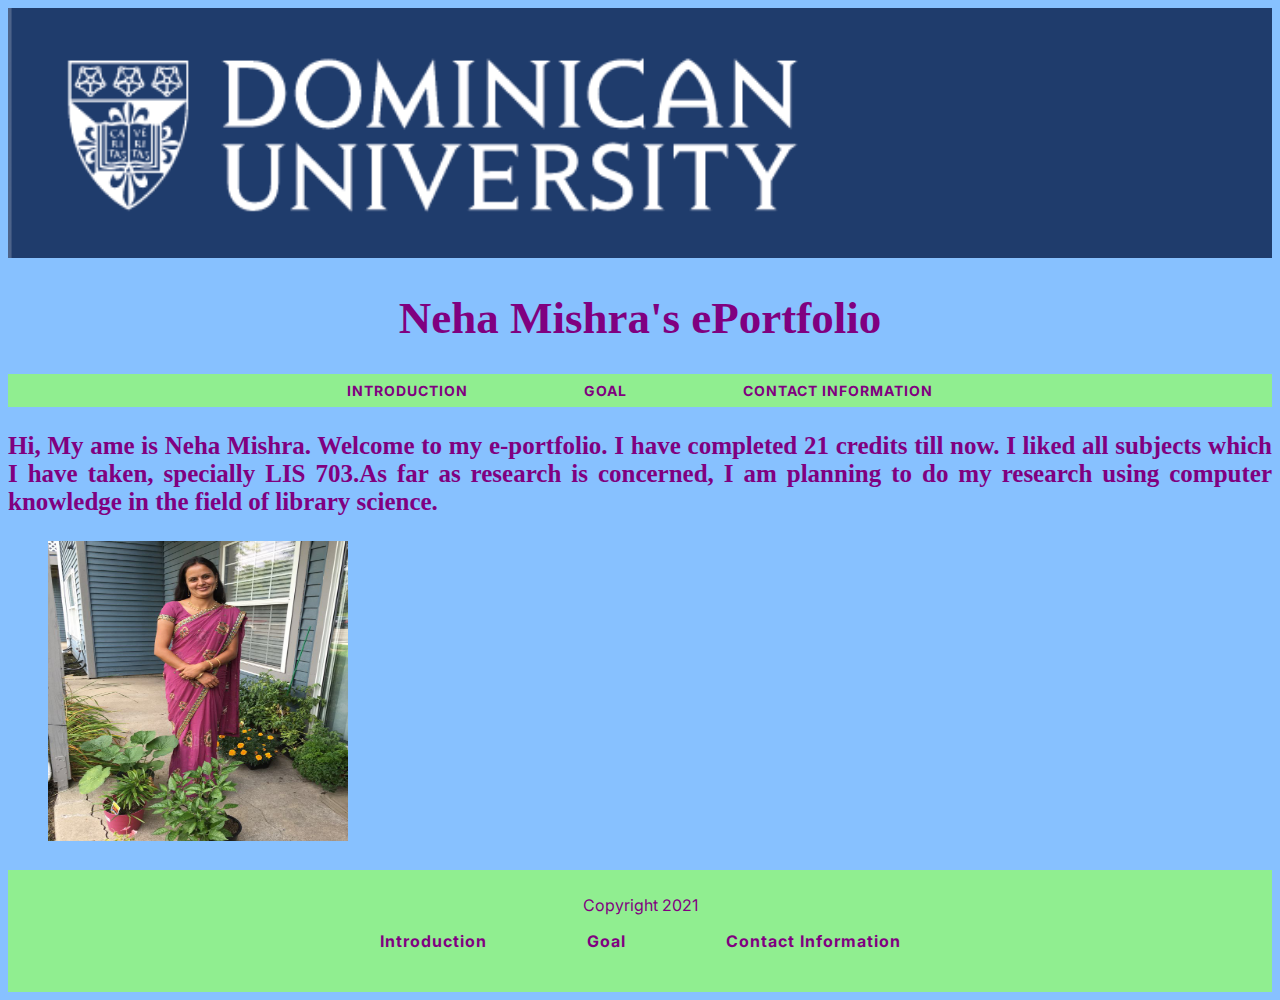
<file: index.html>
<!DOCTYPE html>
<html lang="en-US">
      <head>
        <title> Neha Mishra's ePortfolio </title>
          <meta name="viewport" content="width=device-width, initial-scale=1">
          <link rel="preconnect" href="https://fonts.googleapis.com">
         <link rel="preconnect" href="https://fonts.gstatic.com" crossorigin>
         <link href="https://fonts.googleapis.com/css2?family=Inter&display=swap" rel="stylesheet">


      </head>
      <main>
        <body>


          <header>
            <link rel="stylesheet" href="style.css">
              <img alt="picture of Dominican
              University logo" src= "logo.png"/>
              <h1> Neha Mishra's ePortfolio </h1>
            <nav>
                  <ul>
                      <li> <a href= "introduction.html"> Introduction</a> </li>
                      <li> <a href=" goal.html"> Goal </a></li>
                      <li> <a href="contact.html">Contact Information</a> </li>
                  </ul>

            </nav>
          </header>
          <article>

            <p>

                Hi, My ame is Neha Mishra. Welcome to my e-portfolio. I have completed 21 credits till now.
              I liked all subjects which I have taken, specially LIS 703.As far as research is concerned,
              I am planning to do  my research using computer knowledge in the field of library science.


              <figure>
                <img alt="image of Neha" src= "neha.jpg" />
              </figure>
            </p>



          </article>
        </main>
         <footer id="page-footer"> Copyright 2021
           <nav>
                 <ul>
                     <li> <a href= "introduction.html"> Introduction</a> </li>
                     <li> <a href=" goal.html"> Goal </a></li>
                     <li> <a href="contact.html">Contact Information</a> </li>

                 </ul>

           </nav>


         </footer>
        </body>
      </main>


  </html>
</file>
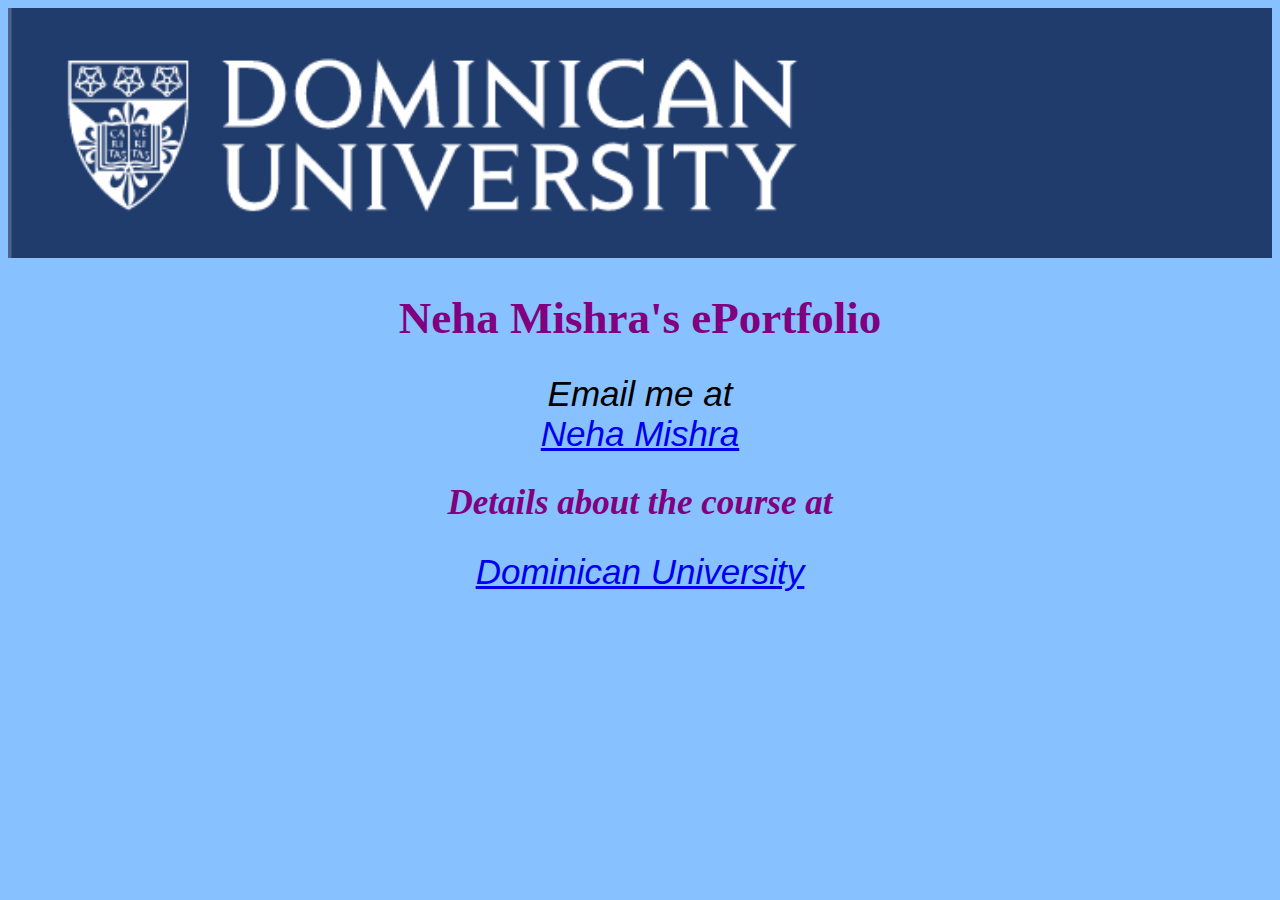
<file: contact.html>
<!DOCTYPE html>
<html lang="en-US">
      <head>

        <title> Neha Mishra's ePortfolio </title>
        <meta name="viewport" content="width=device-width, initial-scale=1">
      </head>
        <body>
          <header>
            <link rel="stylesheet" href="style.css">
              <img  alt="image of Dominica Uiversity logo" src= "logo.png"/>
            <h1> Neha Mishra's ePortfolio </h1>
          </header>
          <main>

          <article>

              <address>Email me at<br> <a href="mailto:jhaneha@hotmail.com">Neha Mishra </a><br>
              <h2>Details about the course at</h2>
              <a  href ="https://degrees.dom.edu/brand/?&utm_source=google&utm_medium=cpc&utm_term=mlis+dominican+university&utm_content=Brand+-+All+Devices&utm_campaign=DOM_G01001_+Brand_Graduate_Illinois&gclid=CjwKCAiAheacBhB8EiwAItVO27lBUOzqukYM5RLExiFltDEub8OQSrn-FXS-ZJim_2HSCaASLMHQJBoCwH0QAvD_BwE&gclsrc=aw.ds"> Dominican University</a>
            </article>

            </address>
             <p>

        </body>
      </main>
  </html>
</file>
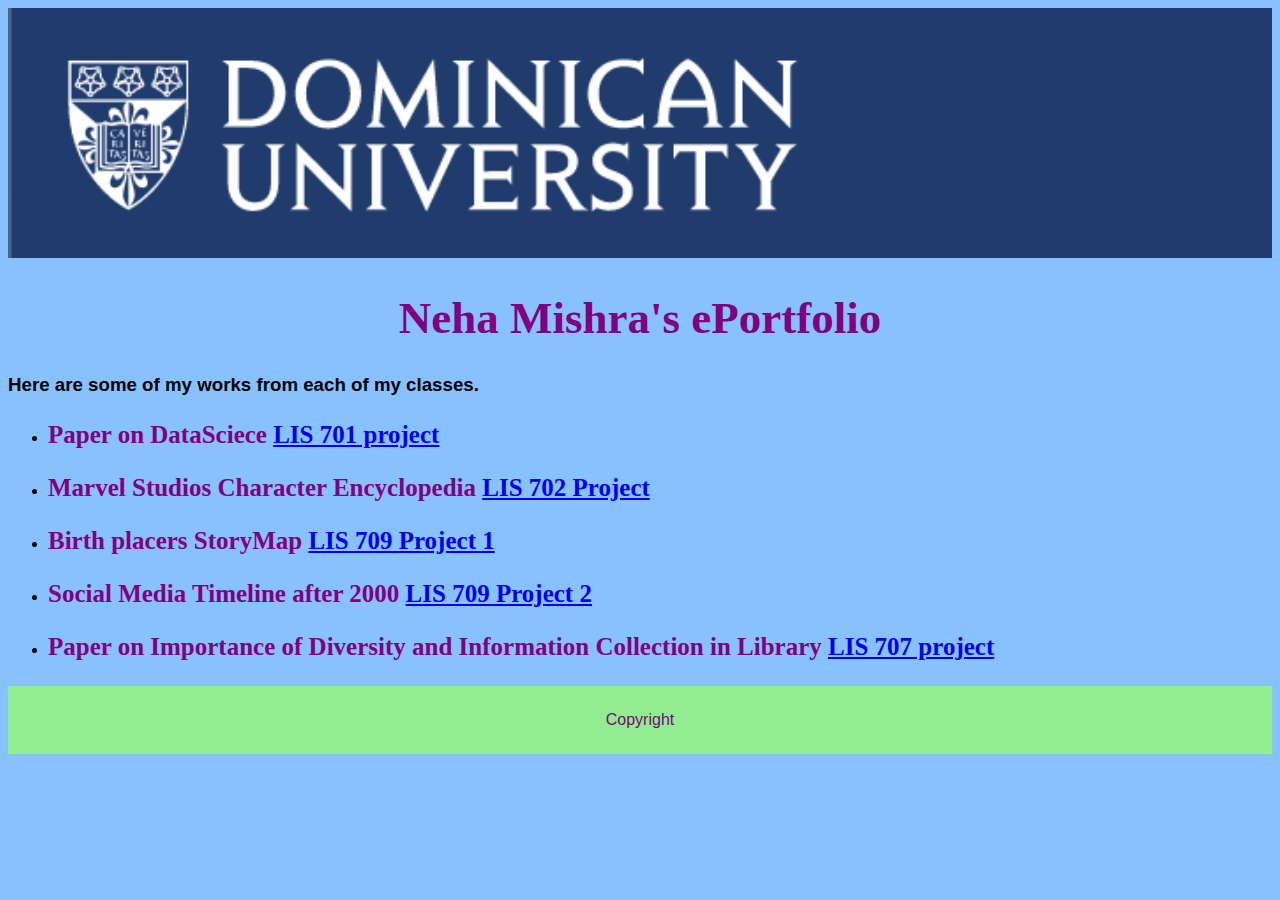
<file: Goal.html>
<!DOCTYPE html>
<html lang="en-US">

      <head>
        <title> Neha Mishra's ePortfolio </title>
          <meta name="viewport" content="width=device-width, initial-scale=1">

      </head>
        <body>
          <header>
            <link rel="stylesheet" href="style.css">
              <img alt= "image of Dominnica University logo" src="logo.png"/>
            <h1> Neha Mishra's ePortfolio </h1>

          </header>
          <main>
          <article>

                <p> <h3>Here are some of my works from each of my classes.</p></h3>
            <ul>
              <li> <p> Paper on DataSciece  <a href="DataScience.docx">LIS 701 project </p></a></li>

              <li>   <p>Marvel Studios Character Encyclopedia <a href="https://www.slideshare.net/NehaMishra318/marvel-studios-character-encyclopedia-240116088"> LIS 702 Project </p></a></li>


              <li> <p> Birth placers StoryMap <a href="https://uploads.knightlab.com/storymapjs/5e50bf67777bd6b07611a0df854a4848/aarna-a-story/index.html"> LIS 709 Project 1 </p>  </a> </li>

             <li> <p> Social Media Timeline after 2000 <a href="https://cdn.knightlab.com/libs/timeline3/latest/embed/index.html?source=1AKww7wwT6XQ-xHSRx7GQEXzDmIbvRhcupAwcEXAYEhg&font=Default&lang=en&initial_zoom=2&height=650">LIS 709 Project 2</p></a>
             </li>
              <li> <p> Paper on Importance of Diversity and Information Collection in Library <a href="PaperLIS707.docx"> LIS 707 project </p> </a> </li>
           </ul>
          </article>
          <footer> Copyright </footer>
        </body>
      </main>
  </html>
</file>
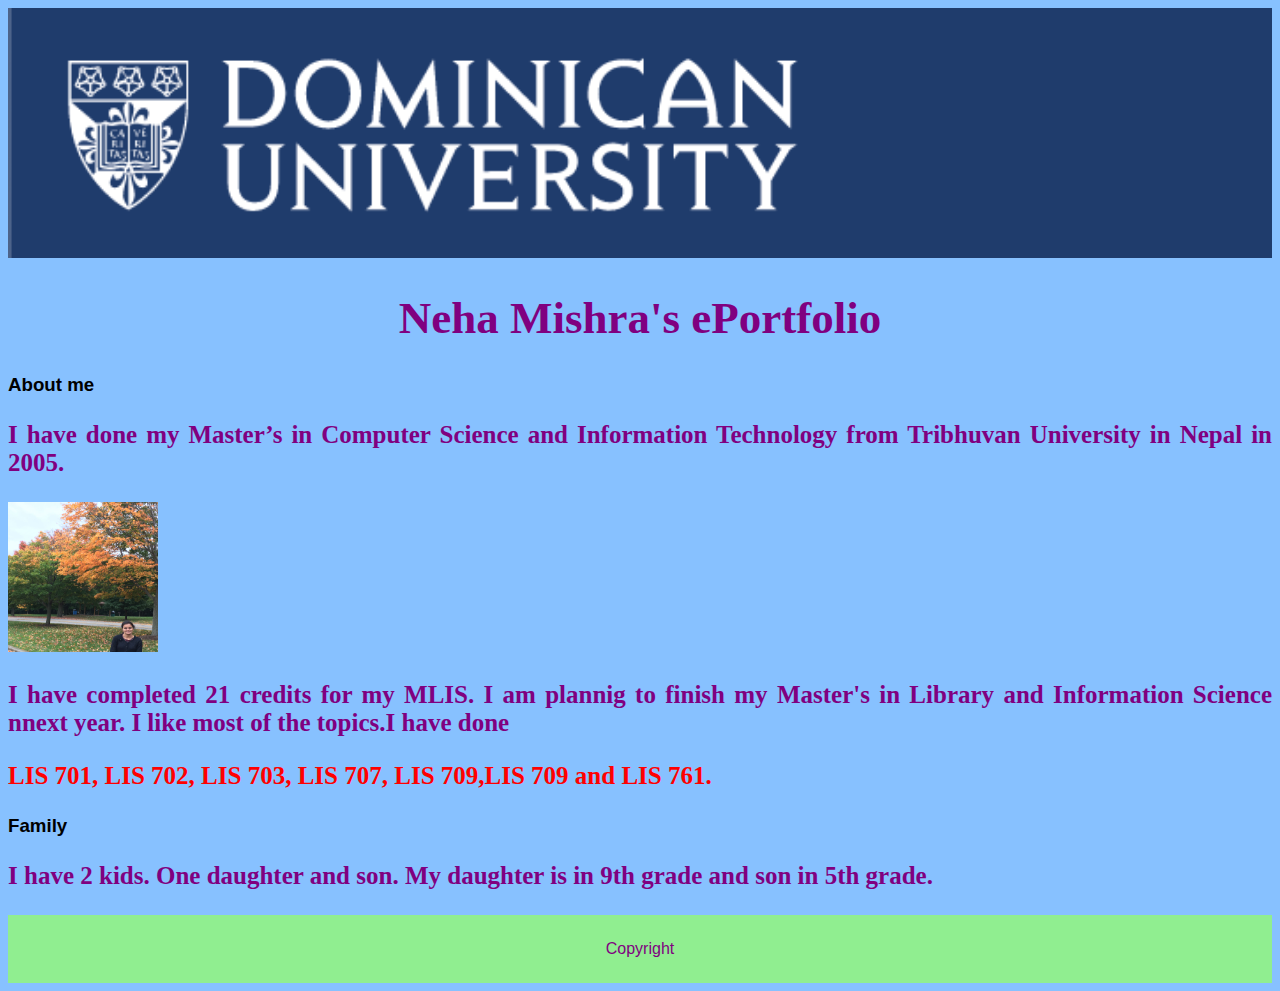
<file: introduction.html>
<!DOCTYPE html>
<html lang="en-US">
      <head>
        <title> Neha Mishra's ePortfolio </title>
          <meta name="viewport" content="width=device-width, initial-scale=1">
      </head>
        <body>
          <header>
            <link rel="stylesheet" href="style.css">
              <img alt="image of Dominican University logo" src= "logo.png"/>
             <h1> Neha Mishra's ePortfolio </h1>
          </header>
        <main>
          <article>
            <h3> About me </h3>
            <p>    I have done my Master’s in Computer Science and Information Technology from Tribhuvan University in Nepal in 2005.
            </p>
            <img alt="image of Neha" src="neha2.jpg"/>
            <p>
              I have completed 21 credits for my MLIS.
              I am plannig to finish my Master's in Library and Information Science nnext year. I like most of the topics.I have done
            </p>
            <p id="courses">
              LIS 701, LIS 702, LIS 703, LIS 707, LIS 709,LIS 709 and LIS 761.
            </p>
            <h3>Family </h3>
            <p> I have 2 kids. One daughter and son. My daughter is in 9th grade and son in 5th grade.
            </p>
                          </article>
                        </body>

                      </main>

                  </html>
        </main>
        <footer> Copyright </footer>
    </body>
</html>
</file>
<file: style.css>
h1{
   font-size: 45px;
    text-align: center;
    color:purple;
    font-family: cursive;
    font-weight: bold;
  }
article h2{
  color:purple;
  font-family: cursive;
  font-size: 35px;
  text-align: left;
  font-weight: bolder;
}
body{
  background-color: #87C1FF;
    font-family: 'Inter', sans-serif;
}
header nav ul {
  background-color: lightgreen;
  display: flex;
  justify-content: center;
  gap: 100px;
  list-style: none;
  padding-left: 0;
}

header nav ul li a {
  padding: 8px;
  display: block;
  text-transform: uppercase;
  font-size: 14px;
  text-decoration: none;
  letter-spacing: 1px;
     }

footer nav ul li a {
  text-transform:capitalize;
  text-decoration: none;
   }
figure img{
  width: 300px;
  height:300px;
  }

footer nav ul{
  display: flex;
  justify-content: center;
  gap: 100px;
  list-style: none;
  padding-left: 0;

}


footer{
  background-color: lightgreen;
  padding-top: 25px;
  padding-bottom: 25px;
  text-align: center;
  color: purple;
}
header img{
 width: 100%;
 height: 250px;
}

p{
  text-align: justify;
  font-size: 25px;
  font-family:cursive;
  font-weight:900;
  color:purple;

}
p img{
  width :300px;
  height:300px;

  float: none;

}
nav ul li a {
  color: purple;
  font-weight: bolder;
  text-decoration: none;
  letter-spacing: 1px;
}
address{
  font-size: 35px;
}
article h2{
  text-align: center;
  text-decoration: none;
}
address{
    text-align: center;

}
img{

  width: 150px;
  height:150px;
}

p#courses{
  color:red;
}
</file>
